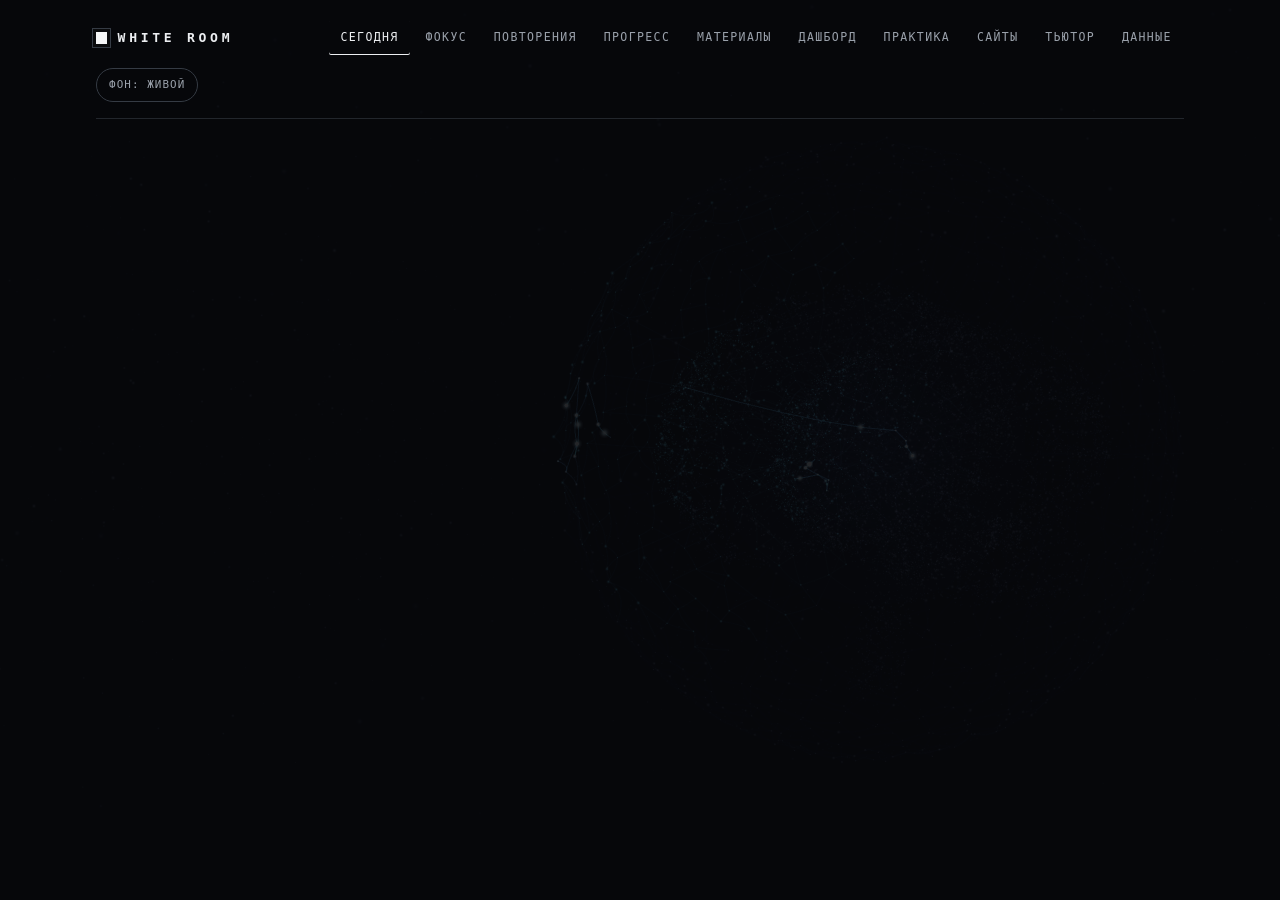
<file: whiteroom-app/ui/index.html>
<!doctype html>
<html lang="ru">
<head>
  <meta charset="utf-8">
  <meta name="viewport" content="width=device-width, initial-scale=1">
  <title>WHITE ROOM</title>
  <link rel="stylesheet" href="style.css">
  <link rel="stylesheet" href="theme.css">
  <script src="field.js" defer></script>
  <script src="app.js" defer></script>
  <script src="learn.js" defer></script>
</head>
<body>
  <canvas id="field" aria-hidden="true"></canvas>
  <main>
    <header>
      <h1><span class="mark" aria-hidden="true"></span>WHITE ROOM</h1>
      <nav aria-label="Разделы">
        <button type="button" aria-controls="start" aria-pressed="true">Сегодня</button>
        <button type="button" aria-controls="study" aria-pressed="false">Фокус</button>
        <button type="button" aria-controls="reviews" aria-pressed="false">Повторения</button>
        <button type="button" aria-controls="progress" aria-pressed="false">Прогресс</button>
        <button type="button" aria-controls="materials" aria-pressed="false">Материалы</button>
        <button type="button" aria-controls="dashboard" aria-pressed="false">Дашборд</button>
        <button type="button" aria-controls="practice" aria-pressed="false">Практика</button>
        <button type="button" aria-controls="sites" aria-pressed="false">Сайты</button>
        <button type="button" aria-controls="tutor" aria-pressed="false">Тьютор</button>
        <button type="button" aria-controls="seen" aria-pressed="false">Данные</button>
      </nav>
      <button type="button" id="motion" class="motion">Фон: живой</button>
      <p class="notice" id="help-lock" role="status" hidden></p>
    </header>
    <section id="start" aria-label="Сегодня">
      <fieldset id="learn-view"></fieldset>
      <p class="notice" id="learn-message" role="status"></p>
    </section>
    <section id="study" aria-label="Сессия" hidden>
      <div class="stage">
        <div class="deck">
          <p class="eyebrow">Кибербезопасность · лаборатория</p>
          <h2 class="section-title">Войди<br>в комнату.</h2>
          <p class="lede">Выбери режим и направление. Внутри останутся тема, время и только те источники, которые ты разрешил.</p>
          <button type="button" id="open-setup" class="enter"><span class="aperture" aria-hidden="true"></span>Войти в комнату</button>
          <dl id="readouts" class="readouts"></dl>
          <p class="legend">Декоративная модель, не твоя мозговая активность. Шесть областей — режимы фокуса, их яркость — минуты в последних сессиях. Импульсов больше, когда есть карточки к повторению. Верный ответ усиливает связи до закрытия окна.</p>
          <button type="button" id="replay-awake" class="replay">Утренний брифинг</button>
        </div>
        <aside class="panels" aria-label="Состояние обучения">
          <section class="panel" id="panel-plan" aria-labelledby="plan-heading">
            <h2 id="plan-heading">Цели на сегодня</h2>
            <ul id="plan"></ul>
          </section>
          <section class="panel" id="panel-notes" aria-labelledby="notes-heading">
            <h2 id="notes-heading">Заметки и находки</h2>
            <div id="notes"></div>
          </section>
          <section class="panel" id="panel-memory" aria-labelledby="memory-heading">
            <h2 id="memory-heading">Память</h2>
            <div id="memory"></div>
          </section>
        </aside>
        <fieldset id="study-controls">
        <form id="start-study" hidden>
          <div class="protocol-head">
            <p class="eyebrow">Протокол сессии</p>
            <button type="button" id="close-setup">Назад</button>
          </div>
          <div class="ask"><h3 class="question">Каким будет этот фокус?</h3>
            <fieldset><legend>Режим фокуса</legend><div id="focus-modes"></div></fieldset></div>
          <div class="ask"><h3 class="question">В каком направлении ты растёшь сейчас?</h3>
            <label>Направление<select name="direction" required></select></label></div>
          <div class="ask"><h3 class="question">Что именно ты хочешь понять или сделать?</h3>
            <label>Тема сессии<input name="topic" placeholder="Одной фразой" maxlength="200" required></label></div>
          <div class="ask"><h3 class="question">Сколько времени ты готов отдать?</h3>
            <label>Цель по времени<select id="focus-goal">
              <option value="0">Без лимита</option>
              <option value="25">25 мин</option>
              <option value="50">50 мин</option>
              <option value="90">90 мин</option>
            </select></label></div>
          <div class="ask"><h3 class="question">Сколько ты думаешь это займет?</h3>
            <label>Оценка, мин<input id="focus-estimate" type="number" min="1" max="600" placeholder="Минут" required></label></div>
          <div class="ask"><h3 class="question">Что можно записывать, чтобы потом разобрать сессию?</h3>
            <fieldset><legend>Запись в этой сессии</legend>
              <label><input id="capture-window" type="checkbox"> Окна и их заголовки</label>
              <label><input id="capture-browser" type="checkbox"> Вкладки и выдержки с учебных сайтов</label>
            </fieldset></div>
          <div class="ask"><h3 class="question">Какие приложения закрыть на время сессии?</h3>
            <p>За 10 секунд до закрытия придёт предупреждение. Список нельзя менять, пока идёт сессия.</p>
            <ul id="app-list"></ul>
            <label>Приложение<input id="app-input" placeholder="discord" maxlength="64"></label>
            <div class="app-add">
              <button type="button" data-app="telegram">Telegram</button>
              <button type="button" data-app="discord">Discord</button>
              <button type="button" id="app-add">Добавить</button>
            </div></div>
          <div class="ask"><h3 class="question">Выключить все уведомления на время сессии?</h3>
            <label><input id="mute-notifications" type="checkbox" checked> Да, режим «не беспокоить» до конца сессии</label>
            <p>Предупреждения WHITE ROOM всё равно придут. Прежнее состояние вернётся после сессии.</p></div>
          <div class="ask"><h3 class="question">Подготовить рабочее место?</h3>
            <fieldset><legend>Рабочие столы</legend>
              <label><input id="apply-setup" type="checkbox" checked> Разложить окна по сетапу направления</label>
              <button type="button" id="edit-setup" aria-expanded="false" aria-controls="setup-editor">Изменить сетап</button>
              <div id="setup-editor" hidden>
                <ol id="setup-rows"></ol>
                <label><input id="setup-close-others" type="checkbox"> Закрыть остальные окна после открытия</label>
                <div class="setup-actions">
                  <button type="button" id="setup-add">Добавить окно</button>
                  <button type="button" id="setup-save">Сохранить сетап</button>
                  <button type="button" id="setup-file">Открыть файл</button>
                </div>
              </div>
            </fieldset>
            <button type="button" id="edit-topic-sites">Заблокированные сайты</button></div>
          <div class="ask"><h3 class="question">Даёшь слово?</h3>
            <p id="commit-text"></p>
            <label class="commit"><input id="commit" type="checkbox" required> Да, я берусь за это и не отвлекаюсь</label></div>
          <div class="ask-nav">
            <button type="button" id="ask-back">Назад</button>
            <span id="ask-dots" aria-hidden="true"></span>
            <button type="button" id="ask-next" class="primary">Дальше</button>
            <button id="ask-start" class="primary">Начать сессию</button>
          </div>
        </form>
        <div id="active-study" hidden>
          <p id="active-focus"></p>
          <h2 id="study-topic"></h2>
          <div class="dial">
            <svg viewBox="0 0 200 200" aria-hidden="true">
              <circle class="track" cx="100" cy="100" r="94"></circle>
              <circle id="dial-progress" class="progress" cx="100" cy="100" r="94" pathLength="1"></circle>
            </svg>
            <p><time id="timer"></time></p>
            <p id="dial-goal"></p>
          </div>
          <div id="capture-status"></div>
          <button type="button" id="open-tutor" class="tutor-call" aria-haspopup="dialog">Спросить тьютора</button>
          <button type="button" id="stop-study">Закончить</button>
        </div>
        </fieldset>
      </div>
      <button type="button" id="skip-entry">Пропустить переход · Esc</button>
      <button type="button" id="reload-study" hidden>Обновить</button>
      <p class="notice" id="study-message" role="status">Загрузка…</p>
      <div id="study-summary" hidden>
        <h2>Активность за сессию</h2>
        <pre id="focus-log"></pre>
        <button type="button" id="self-check" class="primary">Проверить себя: несколько вопросов без подсказок</button>
        <div class="session-review">
          <details class="review-sources">
            <summary>Добавить материал к разбору</summary>
            <label>Выделенный текст<textarea id="review-text" rows="3"></textarea></label>
            <label>Файлы .txt или .md<input id="review-files" type="file" accept=".txt,.md" multiple></label>
          </details>
          <button type="button" id="review-session">Разобрать сессию с Claude</button>
          <div id="review-preview"></div>
          <p class="notice" id="review-status" role="status"></p>
          <div id="review-drafts"></div>
        </div>
        <p>Задача по теме: <code>whiteroom practice pwn|math</code>.</p>
      </div>
      <div class="logs">
        <section id="recent-focus" hidden>
          <h2>Последние фокус-сессии</h2><ul id="focus-history"></ul>
        </section>
        <section aria-labelledby="today-heading">
          <h2 id="today-heading">Сегодня</h2>
          <pre id="today" aria-live="polite">Загрузка…</pre>
        </section>
      </div>
    </section>
    <section id="dashboard" aria-label="Дашборд" hidden>
      <div class="dash">
        <div class="dash-head">
          <p class="eyebrow">Активность за месяц</p>
          <h2 id="dash-month"></h2>
        </div>
        <dl class="dash-stats" id="dash-stats"></dl>
        <div class="dash-calendar">
          <ol class="dash-week" aria-hidden="true"><li>Пн</li><li>Вт</li><li>Ср</li><li>Чт</li><li>Пт</li><li>Сб</li><li>Вс</li></ol>
          <ol class="dash-grid" id="dash-grid" aria-label="Дни месяца"></ol>
        </div>
        <p class="dash-detail" id="dash-detail" aria-live="polite"></p>
        <div class="dash-legend" aria-hidden="true">Меньше<span data-level="0"></span><span data-level="1"></span><span data-level="2"></span><span data-level="3"></span><span data-level="4"></span>Больше</div>
      </div>
      <section class="pilot" aria-labelledby="pilot-heading">
        <h2 id="pilot-heading">Отчёт пилота</h2>
        <p id="pilot-legend"></p>
        <button type="button" id="pilot-show">Показать отчёт</button>
        <pre id="pilot-text" hidden></pre>
      </section>
      <p class="notice" id="dash-message" role="status"></p>
    </section>
    <section id="reviews" aria-label="Повторения" hidden>
      <fieldset id="review-content"></fieldset>
      <p class="notice" id="review-message" role="status"></p>
    </section>
    <section id="practice" aria-label="Практика" hidden>
      <fieldset id="practice-controls">
        <ul id="challenge-list"></ul>
        <div id="challenge-detail"></div>
      </fieldset>
      <p class="notice" id="practice-message" role="status"></p>
    </section>
    <section id="tutor" aria-label="ИИ-тьютор" hidden>
      <div id="tutor-page"></div>
    </section>
    <section id="sites" aria-label="Сайты" hidden>
      <p>Chromium открывает все сайты. Во время сессии закрыты только домены из этого списка.</p>
      <fieldset id="site-controls">
        <form id="add-site">
          <label>Домен <input name="domain" placeholder="youtube.com" required></label>
          <button>Заблокировать</button>
        </form>
        <ul id="site-list"></ul>
      </fieldset>
      <p class="notice" id="sites-message" role="status"></p>
    </section>
    <section id="progress" aria-label="Прогресс" hidden>
      <div id="progress-view" class="learn-panel"></div>
      <p class="notice" id="progress-message" role="status"></p>
    </section>
    <section id="materials" aria-label="Материалы" hidden>
      <fieldset id="materials-view"></fieldset>
      <p class="notice" id="materials-message" role="status"></p>
    </section>
    <section id="seen" aria-label="Что WHITE ROOM видит" hidden>
      <fieldset id="seen-view"></fieldset>
      <p class="notice" id="seen-message" role="status"></p>
    </section>
  </main>
  <dialog id="learn-dialog" aria-labelledby="learn-dialog-title">
    <form method="dialog">
      <h2 id="learn-dialog-title"></h2>
      <textarea id="learn-dialog-text" rows="4" aria-labelledby="learn-dialog-title"></textarea>
      <div class="tutor-actions">
        <button value="save" class="primary">Сохранить</button>
        <button value="" formnovalidate>Отмена · Esc</button>
      </div>
    </form>
  </dialog>
  <dialog id="clear-dialog" aria-labelledby="clear-dialog-title">
    <form method="dialog">
      <h2 id="clear-dialog-title">Очистить записи активности?</h2>
      <div id="clear-dialog-body"></div>
      <div class="tutor-actions">
        <button value="apply" class="primary">Удалить</button>
        <button value="" formnovalidate>Отмена · Esc</button>
      </div>
    </form>
  </dialog>
  <div id="tutor-dialog" role="dialog" aria-modal="true" aria-labelledby="tutor-dialog-title" hidden>
    <div class="tutor-head">
      <h2 id="tutor-dialog-title">Тьютор · теория</h2>
      <button type="button" id="close-tutor" aria-label="Закрыть тьютора">Закрыть</button>
    </div>
    <div id="tutor-dialog-body"></div>
  </div>
  <div id="awake" role="dialog" aria-modal="true" aria-labelledby="awake-title" hidden>
    <div class="awake-inner">
      <p class="eyebrow" id="awake-date"></p>
      <h2 id="awake-title"></h2>
      <div id="awake-body"></div>
      <div class="awake-actions">
        <button type="button" id="awake-go" class="enter"><span class="aperture" aria-hidden="true"></span>Начать день</button>
        <button type="button" id="awake-skip">Пропустить · Esc</button>
      </div>
    </div>
  </div>
</body>
</html>
</file>
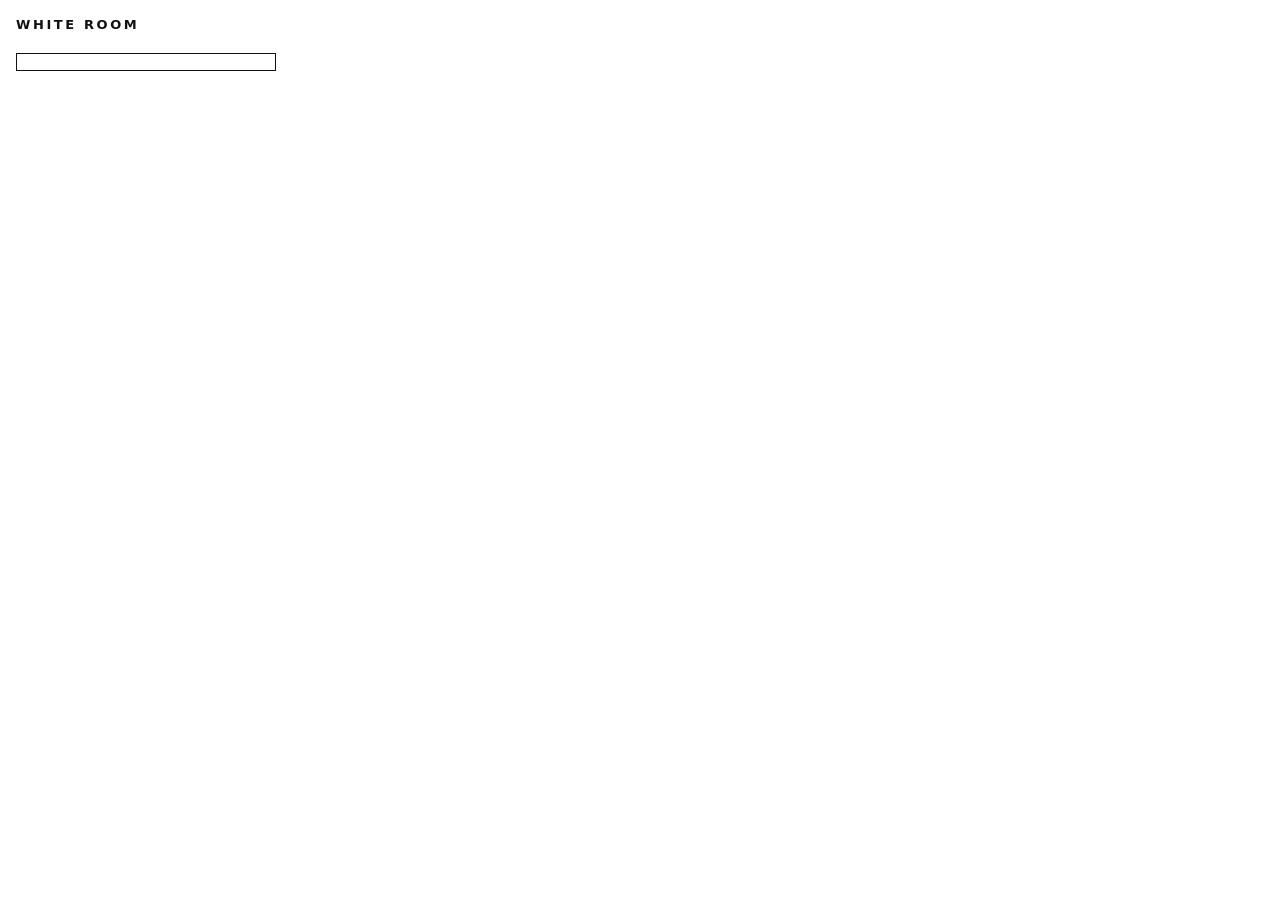
<file: extension/popup.html>
<!doctype html>
<html lang="ru">
<meta charset="utf-8">
<link rel="stylesheet" href="popup.css">
<body>
  <h1>WHITE ROOM</h1>
  <p id="domain"></p>
  <button id="toggle"></button>
  <p id="note" class="muted"></p>
  <p id="host" class="muted"></p>
  <section id="blocking" aria-label="Блокировка сайтов">
    <p id="blocking-status" class="muted" role="status" tabindex="-1"></p>
    <button id="release-blocking" type="button" hidden>Снять блокировку WHITE ROOM</button>
  </section>
  <script src="popup.js"></script>
</body>
</html>
</file>
<file: whiteroom-app/ui/style.css>
/* WHITE ROOM: токены и базовая разметка. Снаружи графитовая лаборатория, внутри сессии белая комната. */
:root {
  color-scheme: dark;
  --bg: #0a0b0d;
  --bg-2: #101215;
  --surface: #13161a;
  --line: #22262c;
  --line-strong: #353b44;
  --control-line: #646b76;
  --text: #eceef1;
  --muted: #9aa1ab;
  --faint: #7c838d;
  --accent: #4c8dff;
  --accent-soft: rgba(76, 141, 255, .12);
  --cyan: #62d3e4;
  --silver: #c4cad2;
  --door: #f5f6f7;
  --door-text: #0a0b0d;
  --ring: #62d3e4;

  --room-bg: #f5f6f7;
  --room-text: #0b0c0e;
  --room-muted: #4f5660;
  --room-line: #d6d9de;
  --room-accent: #1d5bd8;

  --sans: "Inter", "Adwaita Sans", "Noto Sans", system-ui, sans-serif;
  /* Учебная часть: шрифт школьного учебника (Century Schoolbook, в системе — C059). */
  --book: "C059", "Century Schoolbook", "TeX Gyre Schola", "Noto Serif", serif;
  --mono: "JetBrains Mono", "JetBrainsMono NF", "iA Writer Mono S", "Noto Sans Mono", ui-monospace, monospace;
  --radius: 3px;
  --ease: cubic-bezier(.76, 0, .24, 1);

  background: var(--bg);
  color: var(--text);
  font-family: var(--sans);
}

body {
  margin: 0;
  min-height: 100vh;
  background: var(--bg);
  color: var(--text);
  transition: background-color .5s var(--ease), color .5s var(--ease);
}

/* Внутри сессии меняются только токены, компоненты подстраиваются сами. */
body.in-room {
  color-scheme: light;
  --bg: var(--room-bg);
  --bg-2: #eceef0;
  --surface: #fff;
  --line: var(--room-line);
  --line-strong: #b9bec5;
  --control-line: #7a818b;
  --text: var(--room-text);
  --muted: var(--room-muted);
  --faint: #6b727c;
  --accent: var(--room-accent);
  --accent-soft: rgba(29, 91, 216, .08);
  --door: var(--room-text);
  --door-text: var(--room-bg);
  --ring: var(--room-accent);
}

main {
  max-width: 68rem;
  margin: 0 auto;
  padding: 1.25rem clamp(1rem, 4vw, 3rem) 3.5rem;
}

header {
  display: flex;
  align-items: center;
  justify-content: space-between;
  flex-wrap: wrap;
  gap: .75rem 1.5rem;
  margin-bottom: clamp(1.5rem, 5vw, 3rem);
  padding-bottom: 1rem;
  border-bottom: 1px solid var(--line);
}

h1 {
  display: flex;
  align-items: center;
  gap: .65rem;
  margin: 0;
  font: 600 .82rem/1 var(--mono);
  letter-spacing: .28em;
}

h2 {
  margin: 0 0 .85rem;
  font-size: 1.05rem;
  font-weight: 600;
  letter-spacing: -.01em;
}

p {
  line-height: 1.55;
  overflow-wrap: anywhere;
}

pre {
  margin: 0;
  color: var(--muted);
  font: .85rem/1.65 var(--mono);
  white-space: pre-wrap;
  overflow-wrap: anywhere;
}

code {
  font-family: var(--mono);
  font-size: .9em;
  color: var(--text);
  overflow-wrap: anywhere;
}

button, input, select {
  box-sizing: border-box;
  max-width: 100%;
  border: 1px solid var(--control-line);
  border-radius: var(--radius);
  background: transparent;
  color: inherit;
  font: inherit;
}

button {
  min-height: 2.5rem;
  padding: .55rem .95rem;
  font-size: .88rem;
  cursor: pointer;
  transition: background-color .15s, border-color .15s, color .15s;
}

button:hover:enabled {
  border-color: var(--text);
  background: var(--accent-soft);
}

button:disabled {
  opacity: .55;
  cursor: wait;
}

input:not([type="checkbox"], [type="radio"]), select {
  min-height: 2.75rem;
  padding: .55rem .7rem;
  background: var(--bg-2);
}

select option {
  background: var(--bg-2);
  color: var(--text);
}

input[type="number"] {
  width: 5.5rem;
}

::placeholder {
  color: var(--muted);
  opacity: 1;
}

fieldset {
  min-inline-size: 0;
  margin: 0;
  padding: 0;
  border: 0;
}

legend {
  padding: 0;
}

ul {
  list-style: none;
  margin: 0;
  padding: 0;
}

nav, form, .command {
  display: flex;
  flex-wrap: wrap;
  align-items: center;
  gap: .65rem;
}

:focus-visible {
  outline: 2px solid var(--ring);
  outline-offset: 3px;
}

.notice:empty, [role="status"]:empty {
  display: none;
}

.prose {
  white-space: pre-wrap;
  overflow-wrap: anywhere;
}

#timer {
  font-variant-numeric: tabular-nums;
}

[hidden] {
  display: none !important;
}
</file>
<file: whiteroom-app/ui/theme.css>
/* Компоненты WHITE ROOM: шапка, карта, вход в комнату, сессия и разделы. */

/* Шапка: знак — белый квадрат, сама комната. */
.mark {
  width: .7rem;
  height: .7rem;
  background: var(--door);
  box-shadow: 0 0 0 3px var(--bg), 0 0 0 4px var(--line-strong);
}
nav { gap: .15rem; }
nav button {
  min-height: 2.25rem;
  padding: .4rem .7rem;
  border-color: transparent;
  color: var(--muted);
  font: 500 .72rem/1 var(--mono);
  letter-spacing: .12em;
  text-transform: uppercase;
}
nav button:hover:enabled { border-color: transparent; background: none; color: var(--text); }
nav button[aria-pressed="true"],
nav button[aria-pressed="true"]:hover:enabled {
  border-color: transparent;
  background: none;
  color: var(--text);
  box-shadow: inset 0 -1px var(--text);
}

.eyebrow, legend, .focus-settings label, #active-focus, #dial-goal, .readouts dt, .logs h2 {
  font: 500 .7rem/1.4 var(--mono);
  letter-spacing: .14em;
  text-transform: uppercase;
  color: var(--muted);
}
.eyebrow { margin: 0 0 1rem; }
.eyebrow::before { content: "● "; color: var(--accent); }
.section-title {
  margin: 0;
  font-size: clamp(2.3rem, 6.5vw, 4.4rem);
  font-weight: 600;
  line-height: .98;
  letter-spacing: -.045em;
}
.lede { max-width: 34ch; margin: 1.4rem 0 2.2rem; color: var(--muted); font-size: 1.05rem; }

.readouts {
  max-width: 30rem;
  margin-top: 2.6rem !important;
  display: grid;
  grid-template-columns: repeat(3, minmax(0, 1fr));
  grid-auto-flow: column;
  grid-template-rows: auto auto;
  gap: .3rem 1rem;
  margin: 0;
}
.readouts dt { padding-top: .7rem; border-top: 1px solid var(--line-strong); }
.readouts dd {
  margin: 0;
  font: 400 clamp(1.05rem, 4.5vw, 2.1rem)/1.15 var(--mono);
  font-variant-numeric: tabular-nums;
  overflow-wrap: anywhere;
}
.readout-value { display: block; }
.readouts small { display: block; margin-top: .23rem; color: var(--muted); font: .7rem/1.4 var(--sans); letter-spacing: .01em; }

/* Протокол входа. */
#start-study:not([hidden]) { display: grid; gap: 1.6rem; }
legend { margin-bottom: .8rem; }
#focus-modes { display: grid; grid-template-columns: repeat(2, minmax(0, 1fr)); gap: .5rem; counter-reset: mode; }
#focus-modes label {
  position: relative; display: flex; align-items: center; gap: .7rem; box-sizing: border-box;
  min-width: 0; min-height: 3.6rem; padding: .85rem 1rem;
  border: 1px solid var(--line-strong); border-radius: var(--radius); background: var(--surface);
  font-weight: 550; line-height: 1.3; overflow-wrap: break-word; cursor: pointer; counter-increment: mode;
  transition: border-color .15s, background-color .15s, box-shadow .15s;
}
#focus-modes label::after {
  content: counter(mode, decimal-leading-zero); margin-left: auto;
  font: .68rem var(--mono); color: var(--faint);
}
#focus-modes span { min-width: 0; }
#focus-modes input { flex: none; width: 1rem; height: 1rem; margin: 0; accent-color: var(--accent); }
#study-controls:enabled #focus-modes label:hover { border-color: var(--silver); }
#focus-modes label:has(:checked),
#study-controls:enabled #focus-modes label:has(:checked):hover {
  border-color: var(--accent); background: var(--accent-soft); box-shadow: inset 3px 0 var(--accent);
}
#focus-modes label:has(:checked)::after { color: var(--accent); }
/* Рамка фокуса — на всей карточке; где :has не работает, остаётся кольцо у радио. */
#focus-modes label:has(:focus-visible) { outline: 2px solid var(--ring); outline-offset: 3px; }
#focus-modes label:has(:focus-visible) input { outline: none; }
/* WebKitGTK 2.54 не даёт :focus-visible после стрелки в группе радио — кольцо пропадало; цена: кольцо видно и после клика. */
#focus-modes label:focus-within { outline: 2px solid var(--ring); outline-offset: 3px; }
#focus-modes label:focus-within input { outline: none; }
#study-controls:disabled #focus-modes label { opacity: .6; cursor: wait; }

.focus-settings { display: grid; grid-template-columns: repeat(2, minmax(0, 1fr)); gap: .8rem; }
.focus-settings label:nth-child(2) { grid-column: 1 / -1; grid-row: 1; }
.focus-settings label { display: grid; gap: .45rem; }
.focus-settings select, .focus-settings input { width: 100%; min-width: 0; font: 400 1rem var(--sans); font-size: .95rem; letter-spacing: 0; text-transform: none; color: var(--text); }
fieldset:disabled input, fieldset:disabled select { opacity: .6; cursor: wait; }

/* Источники записи: строка с галочкой, выключено по умолчанию. */
#start-study label:has(> [type="checkbox"]) {
  display: flex; align-items: flex-start; gap: .7rem; margin-top: .45rem; padding: .75rem .95rem;
  border: 1px solid var(--line-strong); border-radius: var(--radius); line-height: 1.4; overflow-wrap: break-word; cursor: pointer;
}
#start-study [type="checkbox"] { flex: none; width: 1rem; height: 1rem; margin: .15rem 0 0; accent-color: var(--accent); }
#study-controls:enabled #start-study label:has(> [type="checkbox"]):hover { border-color: var(--silver); }
#start-study label:has(> :checked) { border-color: var(--accent); background: var(--accent-soft); }
#start-study label:has(> [type="checkbox"]:focus-visible) { outline: 2px solid var(--ring); outline-offset: 3px; }
#start-study label:has(> [type="checkbox"]:focus-visible) input { outline: none; }
#study-controls:disabled #start-study label:has(> [type="checkbox"]) { opacity: .6; cursor: wait; }

/* Дверь: единственная белая плоскость снаружи. */
.primary {
  justify-self: start; min-height: 3rem; padding: .75rem 1.6rem;
  border-color: var(--door); background: var(--door); color: var(--door-text);
  font: 600 .78rem/1 var(--mono); letter-spacing: .16em; text-transform: uppercase;
}
.primary:hover:enabled, #review-content form > button:hover:enabled, #challenge-detail form > button:hover:enabled, #add-site > button:hover:enabled { border-color: var(--door); background: var(--door); color: var(--door-text); box-shadow: 0 0 0 4px var(--bg), 0 0 0 5px var(--door); }

/* Журналы под формой. */
.logs { display: grid; grid-template-columns: 1fr 1fr; gap: clamp(1rem, 3vw, 2.5rem); margin-top: 2.5rem; }
.logs > section { min-width: 0; padding-top: 1rem; border-top: 1px solid var(--line); }
.logs h2 { margin-bottom: .6rem; }
#focus-history li { display: grid; gap: .2rem; padding: .65rem 0; overflow-wrap: anywhere; }
#focus-history li + li { border-top: 1px solid var(--line); }
#focus-history span { color: var(--muted); font: .74rem var(--mono); }
#study-summary { margin-top: 2rem; padding: 1.25rem; border: 1px solid var(--line); border-radius: var(--radius); background: var(--surface); }

/* Сообщения. */
.notice {
  margin: 1.25rem 0 0; padding: .7rem .9rem; border: 1px solid var(--line); border-left: 2px solid var(--accent);
  border-radius: var(--radius); background: var(--surface); font-size: .9rem; overflow-wrap: anywhere;
}

/* ───── Комната: всё лишнее уходит, тема и время в центре. ───── */
#active-study {
  display: grid; justify-items: center; gap: 1rem; min-height: calc(100vh - 10rem);
  align-content: center; text-align: center;
}
/* Содержимое комнаты проявляется, когда свет уже наполовину сменился. */
#active-study > * { margin: 0; animation: settle .8s var(--ease) .45s both; }
#active-study > :nth-child(2) { animation-delay: .53s; }
#active-study > :nth-child(3) { animation-delay: .61s; }
#active-study > :nth-child(n+4) { animation-delay: .71s; }
#study-topic {
  max-width: min(100%, 22ch); font-size: clamp(1.7rem, 6vw, 3.6rem); font-weight: 600; line-height: 1.13;
  letter-spacing: -.04em; overflow-wrap: anywhere;
}
.dial { position: relative; display: grid; place-items: center; width: min(68vw, 100%, 19rem); aspect-ratio: 1; margin: 1rem 0; }
.dial svg { position: absolute; inset: 0; width: 100%; height: 100%; transform: rotate(-90deg); }
.dial .track { fill: none; stroke: var(--line); stroke-width: 1; }
.dial .progress {
  fill: none; stroke: var(--text); stroke-width: 2; stroke-linecap: round;
  stroke-dasharray: 1; stroke-dashoffset: 1; transition: stroke-dashoffset 1s linear;
}
.is-free .dial .progress { stroke: var(--accent); stroke-width: 1; }
.is-done .dial .progress { stroke: var(--accent); }
.dial p { grid-area: 1 / 1; margin: 0; }
#timer { display: block; font: 400 clamp(1.95rem, 8vw, 3.1rem)/1 var(--mono); letter-spacing: -.03em; }
#dial-goal { max-width: 74%; margin-top: 4.2rem; font-size: .65rem; line-height: 1.35; letter-spacing: .09em; }
#capture-status { display: grid; gap: .35rem; width: min(100%, 28rem); }
#capture-status p {
  display: flex; flex-wrap: wrap; align-items: center; justify-content: space-between; gap: .4rem .8rem;
  margin: 0; padding: .45rem 0; border-bottom: 1px solid var(--line); color: var(--muted); font: .76rem var(--mono); text-align: left;
}
#capture-status p:first-child { border-top: 1px solid var(--line); }
#capture-status button { flex: none; min-height: 2.25rem; font-size: .76rem; }
#stop-study { margin-top: .75rem; padding: .7rem 1.8rem; border-color: var(--text); font: 600 .76rem/1 var(--mono); letter-spacing: .16em; text-transform: uppercase; }

/* ───── Разделы: повторения, практика, сайты. ───── */
#reviews, #practice, #sites, #start, #progress, #materials, #seen { animation: rise .45s var(--ease) both; }
#review-content, #practice-controls, #site-controls { padding: clamp(1rem, 3vw, 1.6rem); border: 1px solid var(--line); border-radius: var(--radius); background: var(--surface); }
#review-content > p:first-child { margin-top: 0; color: var(--muted); font: .74rem var(--mono); letter-spacing: .1em; text-transform: uppercase; }
#review-content h2.prose, #challenge-detail h2 { font-size: clamp(1.2rem, 3vw, 1.55rem); line-height: 1.3; letter-spacing: -.02em; overflow-wrap: anywhere; }
#focus-log, #review-content pre, #learn-view pre { padding: .8rem 1rem; border: 1px solid var(--line); border-radius: var(--radius); background: var(--bg-2); }
#review-content label, #challenge-detail label, #add-site label {
  display: inline-flex; flex-wrap: wrap; align-items: center; gap: .4rem .6rem; max-width: 100%;
}
#review-content label input, #challenge-detail label input, #add-site input { flex: 1 1 12rem; min-width: 0; }
#review-content > button, #challenge-detail > button { margin-top: .5rem; }
#review-content form, #challenge-detail form { margin-top: 1rem; }
#review-content form > button, #challenge-detail form > button, #add-site > button { border-color: var(--door); background: var(--door); color: var(--door-text); }

#challenge-list li + li { border-top: 1px solid var(--line); }
.challenge {
  display: block; width: 100%; padding: .8rem .75rem; border: 0; border-radius: 0;
  text-align: left; font-size: .95rem; overflow-wrap: anywhere;
}
.challenge:hover:enabled { border: 0; background: var(--accent-soft); }
.challenge[aria-expanded="true"], .challenge[aria-expanded="true"]:hover:enabled { background: var(--accent-soft); box-shadow: inset 2px 0 var(--accent); }
.challenge small { display: block; margin-top: .3rem; color: var(--muted); font: .72rem var(--mono); }
#challenge-detail:not(:empty) { margin-top: 1.5rem; padding-top: 1.5rem; border-top: 1px solid var(--line); }
.command { justify-content: space-between; padding: .65rem 0; border-bottom: 1px solid var(--line); }
.command code { min-width: 0; }
#sites > p:first-child { margin-top: 0; color: var(--muted); }
#site-controls form { display: grid; grid-template-columns: minmax(0, 1fr) auto; align-items: end; }
#site-controls form + form { margin-top: .8rem; }
#site-controls form label { display: grid; gap: .3rem; min-width: 0; }
#site-controls input { width: 100%; min-width: 0; }
#site-controls form > button { min-height: 2.75rem; }
#site-list { margin-top: 1rem; }
#site-list li { display: flex; align-items: center; justify-content: space-between; gap: 1rem; padding: .65rem 0; border-bottom: 1px solid var(--line); font-family: var(--mono); font-size: .88rem; overflow-wrap: anywhere; }
#site-list li span { min-width: 0; }
#site-list button, .command button { flex: none; }

/* ───── Движение. ───── */
@keyframes rise { from { opacity: 0; transform: translateY(10px); } }
@keyframes settle { from { opacity: 0; transform: translateY(14px); filter: blur(4px); } }
@keyframes appear { from { opacity: 0; } }
@keyframes drift { to { transform: rotate(360deg); } }
@keyframes pulse { 0% { opacity: .7; transform: scale(1); } 100% { opacity: 0; transform: scale(1.6); } }

/* ───── Дашборд: месяц сеткой квадратов. ───── */
#dashboard { animation: rise .45s var(--ease) both; }
.dash {
  display: grid; gap: 1.4rem; max-width: 36rem; margin-inline: auto; padding: clamp(1.1rem, 3vw, 1.8rem);
  border: 1px solid var(--line-strong); border-radius: 12px; background: var(--surface);
}
.dash-head h2 { margin: .2rem 0 0; font-size: clamp(1.4rem, 4vw, 2rem); letter-spacing: -.01em; }
.dash-head .eyebrow { margin: 0; }
.dash-stats { display: grid; grid-template-columns: repeat(4, minmax(0, 1fr)); gap: .7rem; margin: 0; }
.dash-stats > div {
  min-width: 0; padding: .75rem .85rem; border: 1px solid var(--line); border-radius: 9px; background: var(--bg-2);
  animation: settle .6s var(--ease) both; animation-delay: calc(var(--i) * 70ms);
}
.dash-stats dt { color: var(--muted); font: 500 .66rem/1.3 var(--mono); letter-spacing: .12em; text-transform: uppercase; }
.dash-stats dd { margin: .35rem 0 0; font-size: 1.15rem; font-weight: 600; font-variant-numeric: tabular-nums; white-space: nowrap; overflow: hidden; text-overflow: ellipsis; }

.dash-calendar { display: grid; gap: .45rem; }
.dash-week, .dash-grid {
  display: grid; grid-template-columns: repeat(7, minmax(0, 1fr)); gap: clamp(.3rem, 1.2vw, .55rem);
  margin: 0; padding: 0; list-style: none;
}
.dash-week li { color: var(--muted); font: 500 .66rem/1 var(--mono); letter-spacing: .1em; text-align: center; text-transform: uppercase; }
.dash-cell {
  --fill: transparent;
  position: relative; display: grid; place-items: center; aspect-ratio: 1; border-radius: 7px;
  border: 1px solid var(--line); background: var(--bg-2); cursor: default; outline-offset: 2px;
  animation: cell-in .5s var(--ease) both; animation-delay: calc(120ms + var(--i) * 22ms);
  transition: transform .2s var(--ease), border-color .2s var(--ease);
}
/* Заливка уровня «растёт» из центра после появления клетки. */
.dash-cell::after {
  content: ""; position: absolute; inset: 0; border-radius: inherit; background: var(--fill);
  animation: cell-fill .6s var(--ease) both; animation-delay: calc(380ms + var(--i) * 22ms);
}
.dash-cell span { position: relative; z-index: 1; color: var(--muted); font: 500 clamp(.6rem, 1.8vw, .76rem)/1 var(--mono); }
.dash-cell[data-level="1"], .dash-legend [data-level="1"] { --fill: color-mix(in srgb, var(--accent) 22%, transparent); }
.dash-cell[data-level="2"], .dash-legend [data-level="2"] { --fill: color-mix(in srgb, var(--accent) 45%, transparent); }
.dash-cell[data-level="3"], .dash-legend [data-level="3"] { --fill: color-mix(in srgb, var(--accent) 72%, transparent); }
.dash-cell[data-level="4"], .dash-legend [data-level="4"] { --fill: var(--accent); }
.dash-cell[data-level="3"] span, .dash-cell[data-level="4"] span { color: #fff; }
.dash-cell:hover, .dash-cell:focus-visible { transform: translateY(-2px) scale(1.08); border-color: var(--line-strong); z-index: 2; }
.dash-cell.future { border-style: dashed; background: transparent; opacity: .55; }
.dash-cell.today { border-color: var(--accent); }
.dash-cell.today::before {
  content: ""; position: absolute; inset: -4px; border: 1px solid var(--accent); border-radius: 10px;
  animation: pulse 2.2s var(--ease) infinite; animation-delay: 1.2s;
}
.dash-detail { min-height: 1.4em; margin: 0; color: var(--text); font-size: .9rem; }
.dash-legend { display: flex; align-items: center; justify-content: flex-end; gap: .3rem; color: var(--muted); font: .68rem var(--mono); }
.dash-legend span { width: .8rem; height: .8rem; border: 1px solid var(--line); border-radius: 3px; background: var(--fill, var(--bg-2)); }
@keyframes cell-in { from { opacity: 0; transform: scale(.35) translateY(8px); } }
@keyframes cell-fill { from { transform: scale(0); opacity: 0; } }
@media (max-width: 560px) {
  .dash-stats { grid-template-columns: repeat(2, minmax(0, 1fr)); }
  .dash-cell { border-radius: 5px; }
}

@media (prefers-reduced-motion: reduce) {
  *, *::before, *::after { animation: none !important; transition: none !important; }
}

@media (max-width: 760px) {
  .lede { margin-bottom: 1.6rem; }
  body.setup #study-controls { padding: 1.1rem; }
  #focus-modes { grid-template-columns: repeat(2, minmax(0, 1fr)); }
  .focus-settings { grid-template-columns: 1fr; }
  .logs { grid-template-columns: 1fr; }
}

@media (max-width: 420px) {
  header { margin-bottom: 1.25rem; }
  nav { justify-content: space-between; gap: 0; flex-wrap: nowrap; overflow-x: auto; scrollbar-width: none; }
  nav button { flex: none; }
  nav button { padding: .4rem .2rem; letter-spacing: .035em; font-size: clamp(.63rem, 3.05vw, .72rem); }
  #focus-modes { grid-template-columns: 1fr; }
  #focus-modes label { min-height: 0; padding: .75rem .9rem; }
  .readouts { gap: .3rem .6rem; }
  .readouts dt { letter-spacing: .04em; overflow-wrap: anywhere; }
  .primary, #stop-study { justify-self: stretch; }
  #active-study { min-height: 0; padding-block: 1.25rem; gap: .65rem; }
  .dial { width: min(62vw, 100%); }
}

/* ───── Поле: живой фон за всем интерфейсом. ───── */
#field { position: fixed; inset: 0; z-index: -2; width: 100vw; height: 100vh; display: block; }
body::before {
  content: ""; position: fixed; inset: 0; z-index: -1; pointer-events: none;
  background:
    radial-gradient(120% 90% at 70% 45%, transparent 40%, rgba(3, 4, 8, .75) 100%),
    linear-gradient(to bottom, rgba(6, 8, 14, .55), transparent 22%, transparent 70%, rgba(6, 7, 11, .9));
  transition: opacity .8s var(--ease);
}
body.in-room::before { opacity: 0; }
@media (min-width: 761px) {
  body:not(.setup)::before { background: linear-gradient(90deg, rgba(4, 5, 9, .82), rgba(4, 5, 9, .45) 38%, transparent 62%), radial-gradient(120% 90% at 70% 45%, transparent 40%, rgba(3, 4, 8, .75) 100%); }
}
/* Фон body рисуется поверх слоёв с отрицательным z-index, поэтому при живом поле он прозрачный. */
body:not(.no-field) { background: transparent; }
body.no-field #field { display: none; }
body.no-field { background: radial-gradient(90% 70% at 70% 40%, #101a2e 0%, #07090f 55%, #050608 100%) fixed; }
body.no-field.in-room { background: var(--room-bg); }

/* Сцена: приветствие и протокол сессии в одной ячейке, сменяют друг друга. */
.stage { display: grid; min-height: calc(100vh - 8rem); align-items: center; }
.stage > * { grid-area: 1 / 1; min-width: 0; }
.deck {
  max-width: 34rem; padding: 4vh 0 6vh;
  transition: opacity .55s var(--ease), transform .7s var(--ease), filter .55s, visibility 0s linear 0s;
  animation: rise 1.1s var(--ease) .15s both;
}
.section-title { font-size: clamp(3rem, 8.5vw, 6.2rem); line-height: .92; letter-spacing: -.055em; text-shadow: 0 0 60px rgba(76, 141, 255, .18); }
/* Текст лежит прямо на поле: тёмный ореол отделяет его от ярких частиц. */
.deck :is(.eyebrow, .lede, .readouts, .legend) { text-shadow: 0 1px 2px var(--bg), 0 0 14px var(--bg); }
.legend { max-width: 34ch; margin: 1.4rem 0 0; color: var(--muted); font: .72rem/1.6 var(--mono); letter-spacing: .03em; }

/* Дверь: круглая апертура, которая раскрывается при наведении. */
.enter {
  display: inline-flex; align-items: center; gap: 1rem; min-height: 0; padding: .45rem 1.6rem .45rem .45rem;
  border: 1px solid rgba(236, 238, 241, .28); border-radius: 999px; background: rgba(10, 12, 18, .35);
  -webkit-backdrop-filter: blur(8px); backdrop-filter: blur(8px);
  font: 600 .78rem/1 var(--mono); letter-spacing: .18em; text-transform: uppercase;
  transition: border-color .3s, background-color .3s, box-shadow .4s var(--ease);
}
.aperture {
  position: relative; display: grid; place-items: center; width: 3.1rem; height: 3.1rem; border-radius: 50%;
  border: 1px solid rgba(236, 238, 241, .5);
}
.aperture::before {
  content: ""; width: .7rem; height: .7rem; background: var(--door);
  transition: width .45s var(--ease), height .45s var(--ease), border-radius .45s var(--ease);
}
.aperture::after {
  content: ""; position: absolute; inset: -7px; border-radius: 50%; border: 1px solid var(--cyan); opacity: 0;
  transition: opacity .3s, inset .5s var(--ease);
}
.enter:hover:enabled, .enter:focus-visible { border-color: var(--text); background: rgba(76, 141, 255, .14); box-shadow: 0 0 40px rgba(76, 141, 255, .25); }
.enter:hover .aperture::before, .enter:focus-visible .aperture::before { width: 3.1rem; height: 3.1rem; border-radius: 50%; }
.enter:hover .aperture::after, .enter:focus-visible .aperture::after { opacity: .7; inset: -4px; }

/* Протокол: стеклянная панель справа, поле уходит влево. */
#study-controls {
  justify-self: end; width: min(100%, 36rem); box-sizing: border-box;
  padding: 1.6rem 1.7rem 1.8rem; border: 1px solid rgba(236, 238, 241, .1); border-radius: 6px;
  background: linear-gradient(160deg, rgba(22, 27, 38, .72), rgba(10, 12, 18, .62));
  -webkit-backdrop-filter: blur(16px) saturate(1.2); backdrop-filter: blur(16px) saturate(1.2);
  box-shadow: inset 0 1px rgba(255, 255, 255, .06), 0 30px 80px rgba(0, 0, 0, .45);
  opacity: 0; visibility: hidden; transform: translateY(.75rem) scale(.98);
  transition: opacity .55s var(--ease), transform .7s var(--ease), filter .55s, visibility 0s linear .7s;
}
body:not(.setup) #study-controls { position: absolute; inset: 0 0 auto; }
.protocol-head { display: flex; align-items: center; justify-content: space-between; gap: 1rem; flex-wrap: wrap; }
.protocol-head .eyebrow { margin: 0; }
#close-setup { min-height: 2.1rem; padding: .3rem .8rem; border-color: var(--line-strong); font: .7rem var(--mono); letter-spacing: .12em; text-transform: uppercase; }
body.setup .deck { position: absolute; opacity: 0; visibility: hidden; transform: translateY(-.75rem); filter: blur(6px); transition-delay: 0s, 0s, 0s, .7s; }
body.setup #study-controls { opacity: 1; visibility: visible; transform: none; transition-delay: .12s, .12s, 0s, 0s; }
#focus-modes label { background: rgba(255, 255, 255, .03); }
#study-controls input:not([type="checkbox"], [type="radio"]), #study-controls select { background: rgba(5, 7, 11, .5); }

/* Вход: интерфейс растворяется, пока частицы выстраиваются. */
body.entering header, body.entering #study-controls, body.entering .logs, body.entering .notice {
  opacity: 0; transform: translateY(-10px) scale(.97); filter: blur(8px);
  transition: opacity .5s var(--ease), transform .6s var(--ease), filter .5s;
}
header, .logs { transition: opacity .6s var(--ease), transform .6s var(--ease), filter .6s; }
#skip-entry {
  position: fixed; left: 50%; bottom: 2rem; z-index: 5; transform: translateX(-50%);
  border-color: rgba(236, 238, 241, .3); border-radius: 999px; background: rgba(10, 12, 18, .4);
  font: .7rem var(--mono); letter-spacing: .14em; text-transform: uppercase; color: var(--muted);
  opacity: 0; visibility: hidden; transition: opacity .3s, visibility 0s linear .3s;
}
body.entering #skip-entry { opacity: 1; visibility: visible; transition-delay: .25s, 0s; }
#reload-study { margin-top: 1rem; }

/* Комната: панель становится частью белого пространства. */
body.in-room .deck, body.in-room .logs { display: none; }
body.in-room #study-controls {
  justify-self: stretch; width: auto; padding: 0; border: 0; background: none; box-shadow: none;
  -webkit-backdrop-filter: none; backdrop-filter: none;
}
body.in-room #study-controls, body.in-room #active-study { transition: none; }

/* Журналы и сводка — тонкие стеклянные полосы под сценой. */
.logs > section, #study-summary {
  padding: 1.1rem 1.2rem; border: 1px solid rgba(236, 238, 241, .08); border-radius: 6px;
  background: rgba(12, 15, 22, .55); -webkit-backdrop-filter: blur(12px); backdrop-filter: blur(12px);
}
body.setup .logs { opacity: .35; }
#review-content, #practice-controls, #site-controls {
  background: rgba(14, 17, 25, .7); border-color: rgba(236, 238, 241, .09);
  -webkit-backdrop-filter: blur(14px); backdrop-filter: blur(14px);
}

/* Переключатель фона. */
header { position: relative; z-index: 2; }
.motion {
  min-height: 2.1rem; padding: .3rem .75rem; border-color: var(--line-strong); border-radius: 999px;
  color: var(--muted); font: .68rem var(--mono); letter-spacing: .1em; text-transform: uppercase;
}
nav { margin-left: auto; }

@media (max-width: 760px) {
  #study-controls { justify-self: stretch; width: auto; }
  .stage { min-height: 0; }
  .deck { padding: clamp(1.25rem, 6vh, 3rem) 0 1.5rem; }
  body.setup .deck { display: none; }
}
@media (max-width: 420px) {
  .motion { margin-left: auto; }
  nav { order: 2; width: 100%; margin-left: 0; }
  .enter { width: 100%; }
}

/* ───── Панели вокруг сферы: тонкие «приборы» на орбите, а не карточки. ───── */
.stage { position: relative; }
.panels {
  position: absolute; top: 0; right: 0; left: 46%; height: min(100%, calc(100vh - 9rem)); z-index: 1; display: grid;
  grid-template-columns: 1fr 1fr; grid-template-rows: 1fr 1fr; gap: 1rem; pointer-events: none;
  transition: opacity .55s var(--ease), transform .7s var(--ease), visibility 0s linear 0s;
}
.panel {
  position: relative; box-sizing: border-box; width: min(100%, 15.5rem); padding: .8rem .95rem .9rem; pointer-events: auto;
  border-left: 1px solid rgba(98, 211, 228, .35); border-radius: 0 6px 6px 0;
  background: linear-gradient(90deg, rgba(14, 18, 28, .66), rgba(14, 18, 28, .2));
  -webkit-backdrop-filter: blur(10px); backdrop-filter: blur(10px);
  animation: rise .9s var(--ease) .5s both;
}
.panel::before {
  content: ""; position: absolute; left: -4px; top: 1rem; width: 7px; height: 7px; border-radius: 50%;
  background: var(--cyan); box-shadow: 0 0 10px var(--cyan);
}
.panel h2 { margin: 0 0 .6rem; font: 500 .66rem/1.4 var(--mono); letter-spacing: .14em; text-transform: uppercase; color: var(--muted); }
#panel-plan { grid-column: 2; grid-row: 1; justify-self: end; align-self: start; }
#panel-notes { grid-column: 1; grid-row: 2; justify-self: start; align-self: end; animation-delay: .62s; }
#panel-memory { grid-column: 2; grid-row: 2; justify-self: end; align-self: end; animation-delay: .74s; }
.panel p { margin: 0; font-size: .82rem; line-height: 1.45; color: var(--muted); }
#plan { display: grid; grid-template-columns: minmax(0, 1fr); gap: .15rem; }
#plan li { font-size: .84rem; line-height: 1.35; overflow-wrap: anywhere; }
#plan button, .plan button {
  display: block; width: 100%; min-height: 0; padding: .35rem 0; border: 0; border-radius: 0;
  text-align: left; font-size: .84rem; line-height: 1.35; background: none; overflow-wrap: anywhere;
}
#plan button::before, .plan button::before { content: "→ "; color: var(--cyan); }
#plan button:hover:enabled, .plan button:hover:enabled { background: none; color: var(--cyan); }
#plan code, .plan code { display: block; margin-top: .15rem; color: var(--muted); font-size: .74rem; }
#notes article + article { margin-top: .7rem; padding-top: .7rem; border-top: 1px solid var(--line); }
#notes small { display: block; color: var(--cyan); font: .66rem var(--mono); letter-spacing: .06em; }
#notes strong { display: block; margin: .15rem 0 .25rem; font-size: .84rem; font-weight: 600; line-height: 1.3; }
#notes small, #notes strong { overflow-wrap: anywhere; }
#notes article p { display: -webkit-box; -webkit-box-orient: vertical; -webkit-line-clamp: 3; overflow: hidden; }
#memory .figure { font: 400 2rem/1.1 var(--mono); color: var(--text); font-variant-numeric: tabular-nums; }
#memory > p + p { margin-top: .25rem; }
#memory > small { display: block; margin-top: .8rem; color: var(--muted); font: .62rem var(--mono); letter-spacing: .14em; text-transform: uppercase; }
.bars { display: grid; grid-template-columns: auto minmax(0, 1fr); gap: .36rem .6rem; align-items: center; margin: .45rem 0 0; font: .7rem var(--mono); }
.bars dt { color: var(--muted); }
.bars dd { display: grid; grid-template-columns: minmax(0, 1fr) minmax(6ch, max-content); gap: .55rem; align-items: center; min-width: 0; margin: 0; color: var(--text); }
.bar-track {
  min-width: 0; height: 3px; border-radius: 999px;
  background: linear-gradient(90deg, var(--accent), var(--cyan)) no-repeat 0 50% / calc(var(--w, 0) * 1%) 100%, var(--line);
}
.bar-value { text-align: right; font-variant-numeric: tabular-nums; }
.replay {
  margin-top: 1rem; min-height: 0; padding: .3rem 0; border: 0; background: none; color: var(--muted);
  font: .7rem var(--mono); letter-spacing: .12em; text-transform: uppercase;
}
.replay::before { content: "↺ "; color: var(--cyan); }
.replay:hover:enabled { background: none; color: var(--text); }
body.setup .panels { opacity: 0; visibility: hidden; transform: translateX(30px); transition-delay: 0s, 0s, .7s; }
body.in-room .panels { display: none; }
body.entering .panels { opacity: 0; filter: blur(8px); }

@media (max-width: 1100px), (max-height: 680px) {
  .stage > .panels { grid-area: 2 / 1; }
  .panels {
    position: static; grid-template-columns: repeat(auto-fit, minmax(14rem, 1fr)); grid-template-rows: none;
    margin: .5rem 0 1rem;
  }
  .panel { width: auto; grid-column: auto !important; grid-row: auto !important; justify-self: stretch !important; align-self: stretch !important; }
  body.setup .panels { display: none; }
}

/* ───── Утренний брифинг: главы проявляются по очереди поверх сферы. ───── */
#awake {
  position: fixed; inset: 0; z-index: 20; overflow-y: auto; box-sizing: border-box;
  display: flex; padding: clamp(1.5rem, 6vh, 4rem) 1rem;
  background: radial-gradient(70% 70% at 50% 45%, rgba(5, 7, 12, .45), rgba(4, 5, 9, .9) 80%);
  animation: appear .9s var(--ease) both;
  transition: opacity .7s var(--ease), transform .8s var(--ease), filter .7s;
}
/* Пока идёт брифинг, интерфейс уходит в глубину; после — проявляется обратно. */
main { transition: opacity .9s var(--ease), filter .9s var(--ease), transform .9s var(--ease); }
body.awake main { opacity: .07; filter: blur(6px); transform: scale(.985); }
#awake.leaving { opacity: 0; transform: scale(1.03); filter: blur(8px); pointer-events: none; }
/* margin: auto центрирует, но при длинном брифинге не уводит начало за верхний край. */
.awake-inner { width: min(100%, 40rem); margin: auto; }
#awake-date { margin: 0 0 .9rem; animation: settle .9s var(--ease) .15s both; }
#awake-title {
  margin: 0 0 1rem; font-size: clamp(2.4rem, 7vw, 4.4rem); font-weight: 600; line-height: .95; letter-spacing: -.05em;
  text-shadow: 0 0 60px rgba(76, 141, 255, .25); animation: settle 1.1s var(--ease) .3s both;
}
.chapter {
  margin-top: .9rem; padding: .7rem 0 0 1.1rem; border-left: 1px solid rgba(98, 211, 228, .3);
  animation: settle .9s var(--ease) both; animation-delay: calc(.8s + var(--d, 0) * .45s);
  overflow-wrap: anywhere;
}
.chapter h3 { margin: 0 0 .55rem; font: 500 .68rem/1.4 var(--mono); letter-spacing: .14em; text-transform: uppercase; color: var(--cyan); }
.chapter ul:not(.plan) li { display: grid; gap: .15rem; padding: .35rem 0; }
.chapter ul:not(.plan) span { color: var(--muted); font: .74rem var(--mono); }
.chapter p { margin: .4rem 0 0; color: var(--muted); }
.chapter blockquote { margin: 0; font-size: 1.02rem; line-height: 1.55; overflow-wrap: anywhere; }
.chapter cite { display: block; margin-top: .4rem; color: var(--muted); font: normal .72rem var(--mono); }
.fact + .fact { margin-top: .8rem; }
.fact strong { display: block; font-weight: 600; line-height: 1.35; }
.plan { display: grid; gap: .1rem; }
.plan li { font-size: .95rem; }
.plan button { font-size: .95rem; }
.awake-actions {
  display: flex; flex-wrap: wrap; align-items: center; gap: 1rem 1.5rem; margin-top: 2rem;
}
/* «Пропустить» доступна сразу, «Начать день» появляется после последней главы. */
#awake-go { animation: settle .9s var(--ease) both; animation-delay: calc(.8s + var(--d, 0) * .45s); }
#awake-skip { min-height: 0; padding: .4rem 0; border: 0; background: none; color: var(--muted); font: .7rem var(--mono); letter-spacing: .12em; text-transform: uppercase; }
#awake-skip:hover:enabled { background: none; color: var(--text); }

/* ───── ИИ-тьютор. ───── */
body:has(#tutor:not([hidden])) main {
  display: flex;
  flex-direction: column;
  box-sizing: border-box;
  height: 100dvh;
  padding-bottom: clamp(.75rem, 2vh, 1.4rem);
}
body:has(#tutor:not([hidden])) main > header { margin-bottom: clamp(.8rem, 2vh, 1.5rem); }
#tutor, #tutor-page { display: flex; flex: 1; min-width: 0; min-height: 0; }
#tutor { animation: rise .35s var(--ease) both; }
#tutor-page:has(> p) { align-items: start; gap: .75rem; }
#tutor-page > p { margin: .4rem 0; }

.tutor { display: flex; flex-direction: column; min-width: 0; min-height: 0; }
.chat-panel {
  flex: 1;
  max-width: 52rem;
  min-height: min(25rem, 82dvh);
  margin-inline: auto;
  overflow: hidden;
  border: 1px solid var(--line-strong);
  border-radius: 12px;
  background: var(--surface);
  box-shadow: 0 16px 48px rgba(0, 0, 0, .2);
}
.chat-heading {
  flex: none;
  gap: .4rem .9rem;
  margin: 0;
  padding: .95rem clamp(.85rem, 2.8vw, 1.45rem);
  border-color: var(--line);
}
.chat-heading h2 { margin: 0; font-size: 1.12rem; }
.chat-heading span { color: var(--muted); font-size: .76rem; }

.chat-log {
  flex: 1 1 auto;
  min-height: 4rem;
  padding: clamp(.75rem, 2.6vw, 1.45rem);
  overflow-y: auto;
  overscroll-behavior: contain;
  scrollbar-gutter: stable;
}
.chat-log:focus-visible { outline-offset: -3px; }
.tutor-compact .chat-log {
  min-height: 3rem;
  max-height: min(17rem, 38dvh);
  padding-inline: .15rem;
}
.chat-messages {
  display: flex;
  flex-direction: column;
  gap: .8rem;
  min-height: 100%;
  margin: 0;
  padding: 0;
  list-style: none;
}
.chat-hint {
  margin: auto;
  padding: .8rem 0;
  color: var(--muted);
  text-align: center;
  font-size: .935rem;
  line-height: 1.45;
  overflow-wrap: anywhere;
}
.msg {
  box-sizing: border-box;
  max-width: min(92%, 58ch);
  padding: .65rem .85rem;
  border: 1px solid var(--line);
  border-radius: 11px;
}
.msg p { margin: 0; font-size: .94rem; white-space: pre-wrap; }
.msg-author {
  display: block;
  margin-bottom: .23rem;
  color: var(--muted);
  font-size: .73rem;
  font-weight: 600;
}
.msg-user { align-self: flex-end; border-bottom-right-radius: 3px; background: var(--bg-2); }
.msg-tutor { align-self: flex-start; border-bottom-left-radius: 3px; background: var(--accent-soft); }

.chat-footer {
  flex: none;
  display: grid;
  gap: .65rem;
  min-width: 0;
  padding: .78rem clamp(.85rem, 2.8vw, 1.45rem);
  border-top: 1px solid var(--line);
}
.tutor-compact .chat-footer { padding: .7rem 0 0; }
.chat-info { margin: 0; color: var(--muted); font-size: .74rem; }
.chat-form { display: block; min-width: 0; }
.chat-controls { display: grid; gap: .55rem; }
.chat-compose { display: grid; grid-template-columns: minmax(0, 1fr) auto; gap: .5rem; align-items: end; }
.tutor textarea {
  box-sizing: border-box;
  width: 100%;
  min-width: 0;
  padding: .65rem .72rem;
  resize: none;
  border: 1px solid var(--control-line);
  border-radius: 7px;
  background: var(--bg-2);
  color: var(--text);
  font: 400 .92rem/1.4 var(--sans);
}
.tutor-actions { display: flex; flex-wrap: wrap; gap: .45rem; }
.tutor-actions select {
  min-width: 0;
  max-width: 100%;
  min-height: 2.25rem;
  padding: .3rem .6rem;
  font-size: .83rem;
}
.tutor-compact .tutor-actions select { flex: 1 1 100%; }
.tutor [hidden] { display: none !important; }
/* Переключатель «Каталог / Claude»: сегменты одной кнопки, выбранный залит. */
.tutor-engine { display: inline-flex; flex: none; border: 1px solid var(--control-line); border-radius: 7px; overflow: hidden; }
.tutor-engine button {
  min-height: 2.25rem; padding: .3rem .8rem; border: 0; border-radius: 0; background: transparent;
  color: var(--muted); font: 500 .8rem/1 var(--sans); letter-spacing: 0; text-transform: none;
}
.tutor-engine button + button { border-left: 1px solid var(--control-line); }
.tutor-engine button:hover:enabled { background: var(--bg-2); color: var(--text); }
.tutor-engine button[aria-pressed="true"] { background: var(--text); color: var(--bg); }
.msg-claude { border-left: 2px solid var(--accent); }
.tutor .primary {
  min-height: 2.5rem;
  padding: .55rem .95rem;
  border-radius: 7px;
  font: 600 .82rem/1.2 var(--sans);
  letter-spacing: 0;
  text-transform: none;
}
.tutor .notice { margin: 0; }
.tutor-preview:empty { display: none; }
.chat-footer:has(.tutor-preview:not(:empty)) > :is(.chat-form, .chat-info) { display: none; }
.tutor-preview {
  display: grid;
  gap: .48rem;
  padding: .62rem;
  border: 1px solid var(--line);
  border-radius: 8px;
  background: var(--bg-2);
}
.tutor-preview > p { margin: 0; color: var(--muted); font-size: .78rem; }
.tutor-json {
  max-height: min(11rem, 22dvh);
  overflow: auto;
  padding: .55rem .63rem;
  border: 1px solid var(--line-strong);
  border-radius: 5px;
  background: var(--surface);
  color: var(--text);
  font-size: .76rem;
  white-space: pre-wrap;
  overflow-wrap: anywhere;
}

.tutor-call {
  min-height: 2.25rem;
  padding: .4rem 1rem;
  border-color: var(--line-strong);
  border-radius: 999px;
  font: .72rem var(--mono);
  letter-spacing: .12em;
  text-transform: uppercase;
}

/* Диалог в комнате: панель справа снизу. */
#tutor-dialog {
  position: fixed;
  right: 1rem;
  bottom: 1rem;
  z-index: 15;
  box-sizing: border-box;
  width: min(calc(100vw - 2rem), 27rem);
  max-height: calc(100dvh - 2rem);
  overflow-y: auto;
  padding: 1.05rem 1.15rem;
  border: 1px solid var(--line-strong);
  border-radius: 12px;
  background: var(--surface);
  color: var(--text);
  box-shadow: 0 24px 60px rgba(10, 12, 18, .18);
  animation: settle .35s var(--ease) both;
}
.tutor-head { display: flex; align-items: center; justify-content: space-between; gap: .65rem; }
.tutor-head h2 { margin: 0; font-size: .99rem; }
#close-tutor { min-height: 2.1rem; padding: .3rem .7rem; font-size: .8rem; }
@media (max-width: 420px) {
  #tutor-dialog { right: .5rem; bottom: .5rem; width: calc(100% - 1rem); max-height: calc(100dvh - 1rem); padding: .85rem; }
  .tutor-json { max-height: min(8rem, 18dvh); }
}

/* Разбор сессии в итоге: предпросмотр запроса и кнопки под ним. */
.session-review { display: grid; gap: .6rem; margin: 1rem 0; }
.session-review #review-session { justify-self: start; }
#review-preview:empty, #review-status:empty { display: none; }
#review-preview { display: grid; gap: .5rem; }
#review-preview > p { margin: 0; color: var(--muted); font-size: .78rem; }

/* Вопросы старта сессии: по одному на экране */
#start-study .ask { display: none; gap: 1rem; }
#start-study .ask.current { display: grid; animation: ask-in .45s var(--ease) both; }
#start-study .question { margin: 0; font-size: clamp(1.4rem, 3vw, 2rem); font-weight: 500; }
#start-study .ask-nav { display: flex; flex-wrap: wrap; align-items: center; gap: 1rem; }
#start-study #ask-dots { flex: 1; min-width: 6rem; text-align: center; color: var(--muted); letter-spacing: .2em; }
@keyframes ask-in { from { opacity: 0; transform: translateY(18px); } to { opacity: 1; transform: none; } }
@media (prefers-reduced-motion: reduce) { #start-study .ask.current { animation: none; } }
#start-study .ask > label { display: grid; gap: .45rem; max-width: 28rem; }
#start-study .ask select, #start-study .ask input:not([type=checkbox]):not([type=radio]) { width: 100%; min-width: 0; font: 400 1rem var(--sans); color: var(--text); }
#start-study .app-add { display: flex; gap: .6rem; flex-wrap: wrap; }

/* Редактор сетапа рабочих столов */
#setup-editor:not([hidden]) { display: grid; gap: .6rem; margin-top: .6rem; }
#setup-rows { display: grid; gap: .45rem; margin: 0; padding: 0; list-style: none; }
#setup-rows li { display: grid; grid-template-columns: 6.5rem minmax(0, 1fr) minmax(0, 1fr) auto; gap: .4rem; align-items: center; }
#setup-rows li select, #setup-rows li input { width: 100%; min-width: 0; }
#setup-rows li input.off { visibility: hidden; }
.setup-actions { display: flex; flex-wrap: wrap; gap: .4rem; }
@media (max-width: 560px) {
  #setup-rows li { grid-template-columns: 6.5rem minmax(0, 1fr); }
  #setup-rows li input { grid-column: 1 / -1; }
  #setup-rows li input.off { display: none; }
}

/* Этап 3: просмотр вопросов Claude, материал к разбору, недельный блок, отчёт пилота. */
.draft { display: grid; gap: .4rem; padding: .8rem 1rem; margin: 0 0 .6rem; border: 1px solid var(--line); border-radius: var(--radius); background: var(--bg-2); min-width: 0; overflow-wrap: anywhere; }
.draft p, .draft blockquote { margin: 0; }
.draft blockquote { padding-left: .7rem; border-left: 2px solid var(--line); font-style: italic; }
.draft label { display: grid; gap: .25rem; }
.draft input, .draft select, .draft textarea, .review-sources textarea, .review-sources input { box-sizing: border-box; width: 100%; min-width: 0; }
.review-sources label { display: grid; gap: .25rem; margin-top: .5rem; }
#self-check { justify-self: start; max-width: 100%; white-space: normal; }
#help-lock { flex-basis: 100%; margin: 0; }
.pilot { display: grid; gap: .6rem; margin-top: 1.5rem; min-width: 0; }
.pilot #pilot-show { justify-self: start; }
#pilot-text, #review-content pre, .draft { max-width: 100%; overflow-wrap: anywhere; }
#review-content ol { padding-left: 1.2rem; }


/* ───── WHITE ROOM 1.0: сегодня, цель, блок, прогресс, материалы, данные. ─────
   Учебник в тёмной лаборатории: поле приглушено, заголовок — на левом поле страницы,
   темы — двери в комнаты. Карточек нет: строки делят тонкие линии. */
body:has(:is(#start, #progress, #materials, #seen):not([hidden]))::before { background: rgba(6, 7, 11, .88); }
:is(#learn-view, .learn-panel, #materials-view, #seen-view) {
  display: grid; grid-template-columns: minmax(0, 1fr); gap: 0; min-width: 0;
  font-size: .95rem; line-height: 1.55;
}
:is(#learn-view, .learn-panel, #materials-view, #seen-view) > * { margin: .9rem 0 0; min-width: 0; }
:is(#learn-view, .learn-panel, #materials-view, #seen-view) > :first-child { margin-top: 0; }
:is(#learn-view, .learn-panel, #materials-view, #seen-view) h2 {
  margin: 0; font: 400 clamp(1.6rem, 3.4vw, 2.4rem)/1.1 var(--book); letter-spacing: -.012em;
  text-wrap: balance; overflow-wrap: break-word; hyphens: auto;
}
.learn-head { display: grid; gap: .55rem; align-content: start; }
.learn-head > p { margin: 0; color: var(--muted); font-size: .9rem; }
.learn-head > p:first-letter { text-transform: uppercase; }
:is(#learn-view, .learn-panel, #materials-view, #seen-view) h3 {
  margin: 1.9rem 0 0; font: 400 1.25rem/1.25 var(--book); color: var(--text);
}
:is(#learn-view, .learn-panel, #materials-view, #seen-view) > p { max-width: 62ch; color: var(--muted); }

/* Широкое окно: левое поле с заголовком (и планом блока), справа — содержание. */
@media (min-width: 761px) {
  :is(#learn-view, .learn-panel, #materials-view, #seen-view) {
    grid-template-columns: minmax(10rem, 14rem) minmax(0, 1fr); column-gap: clamp(1.75rem, 4vw, 3.5rem);
  }
  :is(#learn-view, .learn-panel, #materials-view, #seen-view) > * { grid-column: 2; }
  :is(#learn-view, .learn-panel, #materials-view, #seen-view) > :is(h2, .learn-head) {
    grid-column: 1; grid-row: 1 / span 30; align-self: start; position: sticky; top: 1.25rem;
  }
  :is(#learn-view, .learn-panel, #materials-view, #seen-view) > :is(h2, .learn-head) + * { margin-top: 0; }
  :is(#learn-view, .learn-panel, #materials-view, #seen-view) > :is(h2, .learn-head) + h3 { margin-top: .35rem; }
}
@media (max-width: 760px) {
  :is(#learn-view, .learn-panel, #materials-view, #seen-view) > :is(h2, .learn-head) { padding-bottom: .4rem; }
}

/* Поля форм. */
:is(#learn-view, #materials-view, #seen-view) label:not(:has(> [type="checkbox"])) { display: grid; gap: .35rem; max-width: 40rem; color: var(--muted); font-size: .86rem; }
:is(#learn-view, #materials-view) label :is(input:not([type="checkbox"], [type="number"]), select, textarea) { width: 100%; min-width: 0; color: var(--text); }
:is(#learn-view, #materials-view, #learn-dialog) textarea {
  box-sizing: border-box; width: 100%; padding: .6rem .75rem; border: 1px solid var(--control-line); border-radius: var(--radius);
  background: var(--bg-2); color: var(--text); font: 400 .95rem/1.5 var(--sans); resize: vertical;
}
textarea.code { font-family: var(--mono); font-size: .84rem; }
:is(#learn-view, #materials-view, #seen-view, #learn-dialog) :is(input, select, textarea):focus-visible { border-color: var(--ring); }

/* Списки: строки на линиях, действия справа на широком окне. */
.learn-list { display: grid; margin: 0; padding: 0; list-style: none; border-bottom: 1px solid var(--line); }
.learn-list > li { display: grid; gap: .5rem; padding: .85rem 0; border-top: 1px solid var(--line); overflow-wrap: anywhere; }
.learn-list > li > p { margin: 0; color: var(--muted); font-size: .88rem; }
.learn-list strong { display: block; font-weight: 600; line-height: 1.35; }
.learn-list small, #learn-view small { display: block; margin-top: .2rem; color: var(--muted); font-size: .82rem; line-height: 1.45; }
.learn-list fieldset { display: flex; flex-wrap: wrap; gap: .3rem .9rem; font-size: .84rem; }
.learn-list fieldset legend { margin-bottom: .3rem; }
.learn-list label { display: inline-flex; align-items: center; gap: .3rem; }
.learn-list .tutor-actions label { display: inline-flex; grid-auto-flow: column; align-items: center; }
/* Действия справа, пока хватает места; иначе переносятся под текст. */
.learn-list > li:has(> .tutor-actions:last-child) { display: flex; flex-wrap: wrap; align-items: center; justify-content: space-between; gap: .6rem 1.25rem; }
.learn-list > li:has(> .tutor-actions:last-child) > :first-child { flex: 1 1 15rem; min-width: 0; }
.learn-list > li > .tutor-actions:last-child { flex: 0 1 auto; }

/* Дела на сегодня: первое — главное, его кнопка светлая, как дверь. */
.learn-todo > li:first-child strong { font: 400 1.3rem/1.25 var(--book); }
.learn-todo > li:first-child .tutor-actions button:first-child { border-color: var(--door); background: var(--door); color: var(--door-text); font-weight: 600; }
.learn-todo > li:first-child .tutor-actions button:first-child:hover:enabled { box-shadow: 0 0 0 3px var(--bg), 0 0 0 4px var(--door); }

/* Темы: оглавление учебника. Строка — вход в тему: название слева, траектория и навыки справа;
   у темы с целью горит знак комнаты, своя тема — курсивом, как пустая глава. */
.learn-themes { display: grid; margin: 0; padding: 0; list-style: none; border-bottom: 1px solid var(--line); }
.learn-themes > li { display: grid; min-width: 0; border-top: 1px solid var(--line); }
.learn-door {
  position: relative; display: grid; grid-template-columns: minmax(0, 15rem) minmax(0, 1fr); gap: .35rem 1.5rem;
  align-items: baseline; width: 100%; min-height: 0; padding: 1rem .75rem 1.05rem; overflow: hidden;
  border: 0; border-radius: 0; background: none;
  text-align: left; font-size: .86rem; line-height: 1.45; white-space: normal; overflow-wrap: break-word;
  transition: none;
}
/* Свет у входа: проявляется при наведении и фокусе. */
.learn-door::before {
  content: ""; position: absolute; inset: 0; pointer-events: none; opacity: 0;
  background: radial-gradient(60% 140% at 0% 50%, rgba(245, 246, 247, .09), transparent 75%);
  transition: opacity .3s cubic-bezier(.2, .8, .2, 1);
}
.learn-door > * { position: relative; grid-column: 2; }
.learn-door:hover:enabled, .learn-door:focus-visible { border: 0; background: rgba(255, 255, 255, .02); }
.learn-door:hover:enabled::before, .learn-door:focus-visible::before { opacity: 1; }
.learn-door:focus-visible { outline-offset: -2px; }
.learn-door strong { grid-column: 1; grid-row: 1 / span 3; font: 400 1.55rem/1.15 var(--book); color: var(--text); letter-spacing: -.01em; }
.learn-door[data-domain="custom"] strong { font-style: italic; }
.learn-door-title { color: var(--text); font-size: .95rem; }
.learn-door-skills { display: grid; gap: .1rem; color: var(--muted); font-size: .82rem; }
.learn-door-mark { display: flex; align-items: center; gap: .5rem; padding-top: .3rem; color: var(--text); font-size: .8rem; }
.learn-door-mark::before { content: ""; flex: none; width: .5rem; height: .5rem; background: var(--door); box-shadow: 0 0 10px rgba(245, 246, 247, .45); }
.learn-more .learn-door { grid-template-columns: minmax(0, 13rem) minmax(0, 1fr); gap: .35rem 1rem; }
.learn-more .learn-door strong { font-size: 1.2rem; }
@media (max-width: 560px) {
  .learn-door, .learn-more .learn-door { grid-template-columns: minmax(0, 1fr); padding-inline: .25rem; }
  .learn-door > *, .learn-door strong { grid-column: 1; grid-row: auto; }
}
/* Пустая база: выбор темы — главное на экране, без левого поля. */
@media (min-width: 761px) {
  #learn-view:has(> .learn-themes) { grid-template-columns: minmax(0, 1fr); }
  #learn-view:has(> .learn-themes) > * { grid-column: 1; }
  #learn-view:has(> .learn-themes) > .learn-head { grid-row: auto; position: static; margin-bottom: .6rem; }
  #learn-view:has(> .learn-themes) > .learn-head + h3 { margin-top: 1.4rem; }
}
.learn-more > summary, :is(#learn-view, .learn-panel, #materials-view, #seen-view) details > summary {
  cursor: pointer; padding: .45rem 0; color: var(--muted); font-size: .9rem;
}
.learn-more > summary:hover, :is(#learn-view, .learn-panel, #materials-view, #seen-view) details > summary:hover { color: var(--text); }
.learn-more[open] > summary { margin-bottom: .7rem; color: var(--text); }
#learn-view > .learn-more { margin-top: 1.4rem; }

/* Заметка: тонированная плашка целиком, без полосы сбоку. */
.learn-note { display: grid; gap: .6rem; justify-items: start; padding: .85rem 1rem; border: 1px solid rgba(98, 211, 228, .28); border-radius: var(--radius); background: rgba(98, 211, 228, .06); }
.learn-note p { margin: 0; color: var(--text); }

/* Блок: в левом поле — шаг и план, текущий шаг выделен. */
.learn-head > details { margin-top: .6rem; }
.learn-head .learn-list { border-bottom: 0; }
/* План в поле — по строке на шаг; длинный план прокручивается внутри поля. */
.learn-head .learn-list { max-height: calc(100vh - 17rem); overflow-y: auto; overscroll-behavior: contain; }
.learn-head .learn-list > li { padding: .3rem 0; }
.learn-head .learn-list > li > div { display: flex; flex-wrap: wrap; justify-content: space-between; gap: 0 .6rem; }
.learn-head .learn-list strong { font-weight: 500; font-size: .82rem; }
.learn-head .learn-list small { margin: 0; font-size: .76rem; }
.learn-head [data-status="current"] strong { color: var(--text); }
.learn-head [data-status="current"] small { color: var(--cyan); }
.learn-head [data-status="todo"] strong { color: var(--muted); font-weight: 400; }
.learn-material { display: grid; grid-template-columns: repeat(3, minmax(0, 1fr)) auto; gap: .5rem; align-items: end; }
.learn-why { color: var(--muted); font-size: .88rem; }
.learn-work { display: grid; gap: .8rem; min-width: 0; }
.learn-work > * { margin: 0; }
.learn-work form { display: grid; gap: .6rem; justify-items: start; }
.learn-work form label { width: 100%; }
.learn-work form > button { border-color: var(--door); background: var(--door); color: var(--door-text); font-weight: 600; }
.learn-work h2.prose { font: 400 clamp(1.3rem, 3.2vw, 1.7rem)/1.35 var(--book); }
.learn-hint[data-note]::after { content: attr(data-note); display: block; margin-top: .3rem; color: var(--muted); font-size: .8rem; }
.learn-expr { color: var(--muted); font-family: var(--mono); }
.learn-timer { font: 400 clamp(2.4rem, 9vw, 3.6rem)/1 var(--mono); font-variant-numeric: tabular-nums; }
.learn-verdict { font: 400 1.5rem/1.2 var(--book); }
.learn-verdict[data-ok="true"] { color: #7ee0a8; }
.learn-verdict[data-ok="false"] { color: #ff9b8f; }
.learn-low { display: inline-block; margin-top: .3rem; padding: .1rem .45rem; border: 1px solid var(--line-strong); border-radius: 999px; color: var(--muted); font-size: .74rem; }
#learn-view > .learn-work + .tutor-actions { padding-top: .9rem; border-top: 1px solid var(--line); }
#learn-view pre, #learn-view .learn-work pre { padding: .8rem 1rem; border: 1px solid var(--line); border-radius: var(--radius); background: var(--bg-2); }
#materials-view details:not(.learn-more) { padding: .4rem .8rem; border: 1px solid var(--line); border-radius: var(--radius); }
#materials-view details[open] { display: grid; gap: .6rem; padding-bottom: .9rem; }
#materials-view details + details { margin-top: .4rem; }
:is(.learn-work, #learn-view, .learn-panel, #materials-view, #seen-view) > button { justify-self: start; }
.learn-panel .dash-stats, #seen-view .dash-stats { grid-template-columns: repeat(auto-fill, minmax(min(100%, 8rem), 1fr)); }

/* Диалоги. */
#learn-dialog, #clear-dialog {
  box-sizing: border-box; width: min(32rem, calc(100% - 2rem)); padding: 1.25rem; border: 1px solid var(--line-strong);
  border-radius: 4px; background: var(--surface); color: var(--text); box-shadow: 0 24px 60px rgba(0, 0, 0, .55);
}
#learn-dialog::backdrop, #clear-dialog::backdrop { background: rgba(5, 6, 8, .7); }
#learn-dialog form, #clear-dialog form { display: grid; gap: .8rem; }
#learn-dialog h2, #clear-dialog h2 { margin: 0; font: 400 1.4rem/1.2 var(--book); }
#clear-dialog p { margin: 0; color: var(--muted); font-size: .88rem; }
#clear-dialog p:first-child { color: var(--text); }
@media (max-width: 560px) {
  .learn-material { grid-template-columns: minmax(0, 1fr); }
}
@media (prefers-reduced-motion: reduce) {
  .learn-door::before { transition: none; }
}

/* Навигация на узком окне. */
@media (max-width: 420px) {
  nav { flex-wrap: wrap; justify-content: flex-start; overflow: visible; gap: .1rem .5rem; }
}
@media (max-width: 1100px) and (min-width: 421px) {
  nav button { padding: .4rem .4rem; letter-spacing: .05em; }
}
:is(#learn-view, .learn-panel, #materials-view, #seen-view, #learn-dialog, #clear-dialog) .primary { font: 600 .9rem/1 var(--sans); letter-spacing: 0; text-transform: none; }
:is(#learn-view, #materials-view) legend { font: 500 .82rem/1.4 var(--sans); letter-spacing: 0; text-transform: none; color: var(--muted); }
:is(#start, #progress, #materials, #seen) .notice { border: 1px solid rgba(76, 141, 255, .35); background: rgba(76, 141, 255, .08); color: var(--text); }
</file>
<file: extension/popup.css>
body { width: 260px; margin: 0; padding: 16px; font: 13px/1.45 system-ui, sans-serif; color: #111; background: #fff; }
h1 { font-size: 13px; letter-spacing: .2em; font-weight: 600; margin: 0 0 14px; }
#domain { font-weight: 600; margin: 0 0 10px; overflow-wrap: anywhere; }
button { width: 100%; padding: 8px; border: 1px solid #111; background: #fff; font: inherit; cursor: pointer; }
button:hover, button:focus-visible { background: #111; color: #fff; }
.muted { color: #666; margin: 10px 0 0; }
#release-blocking { margin-top: 8px; overflow-wrap: anywhere; }
#release-blocking:focus-visible { outline: 2px solid #111; outline-offset: 2px; }
</file>
